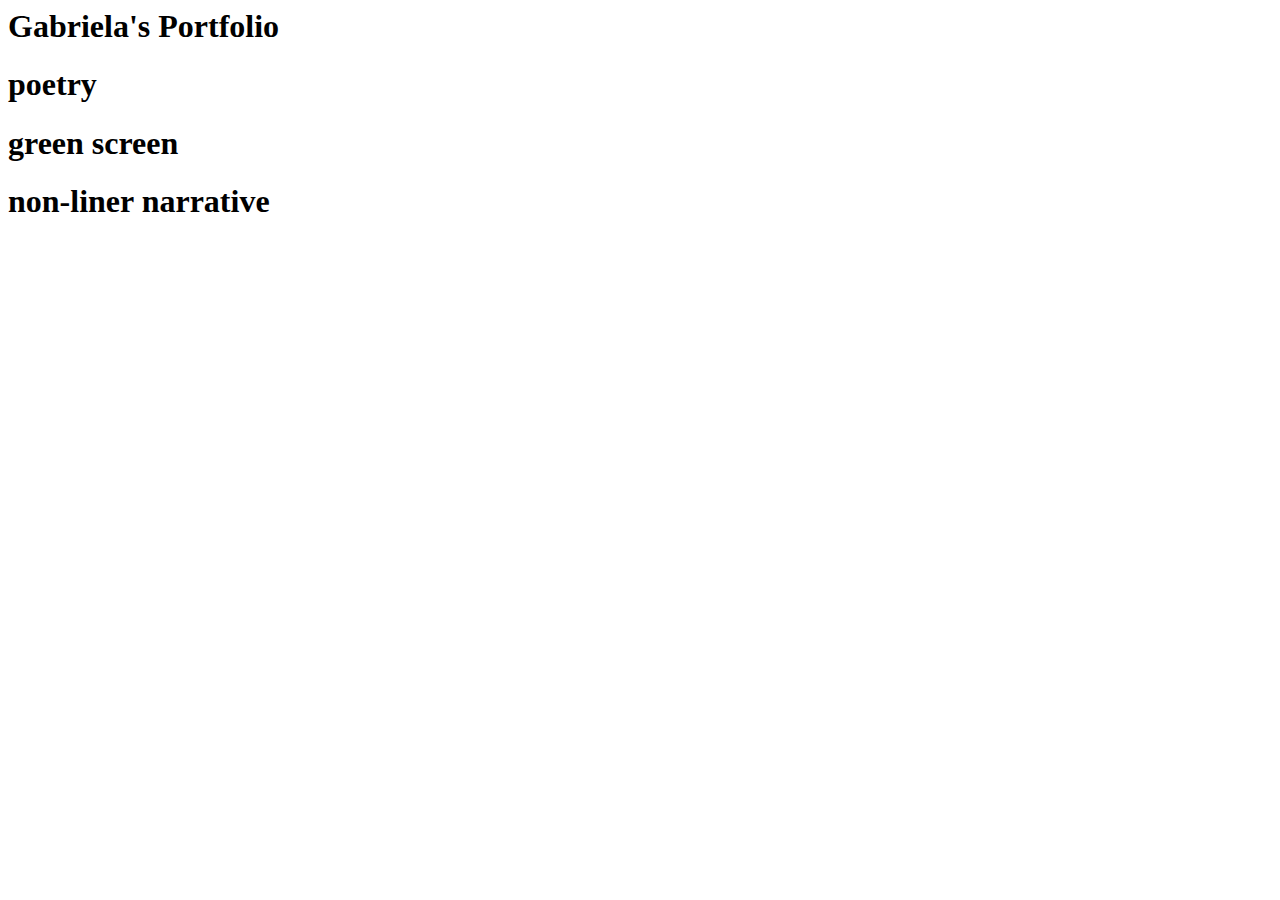
<file: index.html>
<head>
  <title> </title>
  <link rel="stlesheet" href="style.css">
  </head>
<body>
  <h1>Gabriela's Portfolio</h1>
  
  <h1><a hrf="gfigue7.github.io">poetry</a></h1>
   <h1><a hrf="project-2.html">green screen</a></h1>
 <h1><a hrf="The Curse that Falls on Borinquen (1).html">non-liner narrative</a></h1>
  </body>
</file>
<file: style.css>
h1{
color:#1ca6d9;
font-family:Bradley Hand ITC;
font-size:28px;
background-color:#5ed4ff;
border-style:outset;
border-with:40px;
padding:20px;
}

h2{
color:#1ca6d9;
font-family:Bradley Hand ITC;
font-size:28px;
background-color:#5ed4ff;
border-style:outset;
border-with:40px;
padding:20px;
}

p{
color:#1ca6d9;
font-family:Bradley Hand ITC;
font-size:28px;
}
</file>
